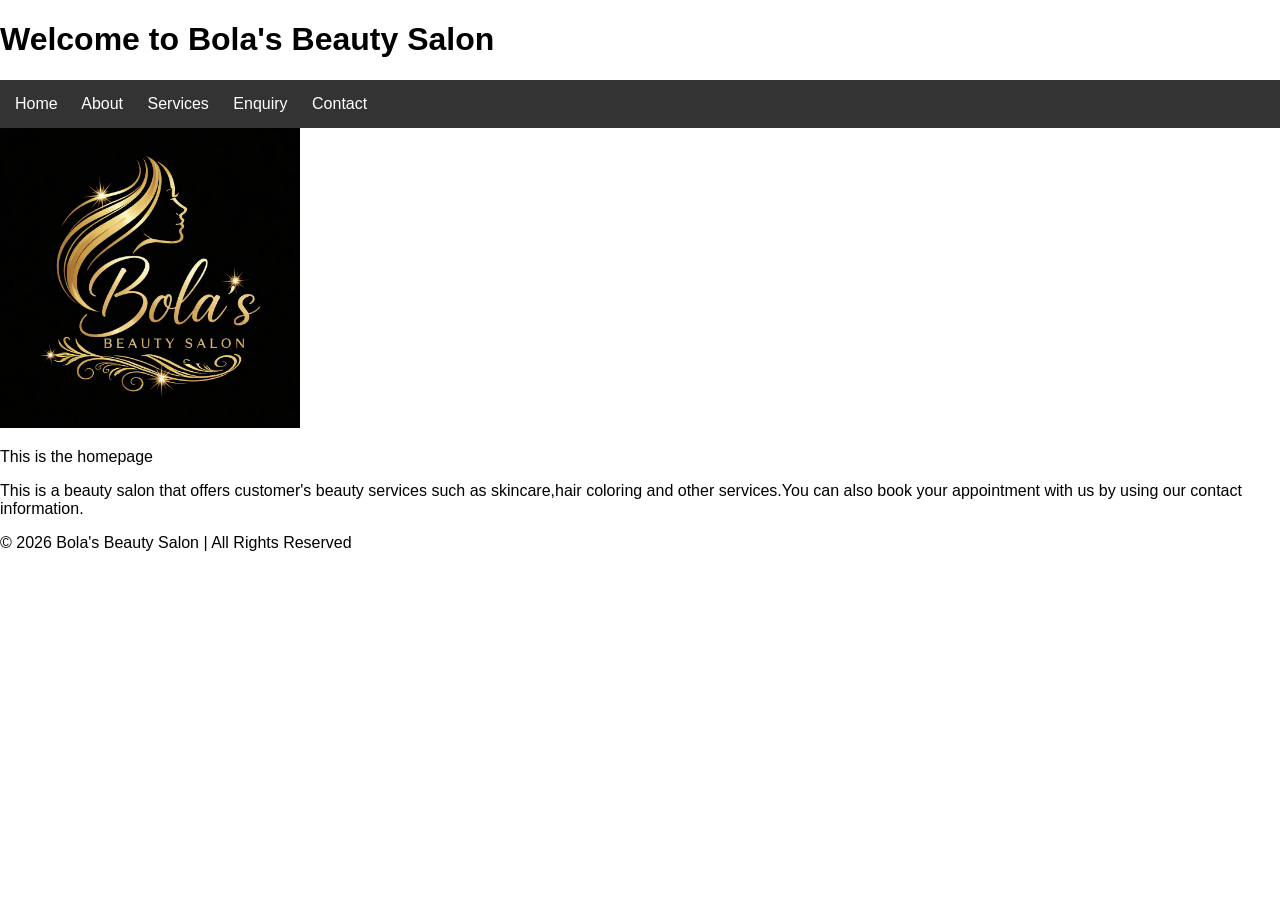
<file: index.html>
<!DOCTYPE html>
<html lang="en">
<head>
    <meta charset="UTF-8">
    <meta name="viewport" content="width=device-width, initial-scale=1.0">
    <link rel="stylesheet" href="./CSS/style.css">
    <title>Home</title>
</head>
<body>
    <h1>Welcome to Bola's Beauty Salon</h1>
    <nav>
        <a href="index.html">Home</a>
        <a href="about.html">About</a>
        <a href="services.html">Services</a>
        <a href="enquiry.html">Enquiry</a>
        <a href="contact.html">Contact</a>
    </nav>
    <img src="Images/Business logo.jpg" width="300">
    <p>This is the homepage</p>
    <p>This is a beauty salon that offers customer's beauty services such as skincare,hair coloring and other services.You can also book your appointment with us by using our contact information. </p>
        <footer>
            <p>&copy; 2026 Bola's Beauty Salon | All Rights Reserved</p>
        </footer>
    
</body>
</html>
</file>
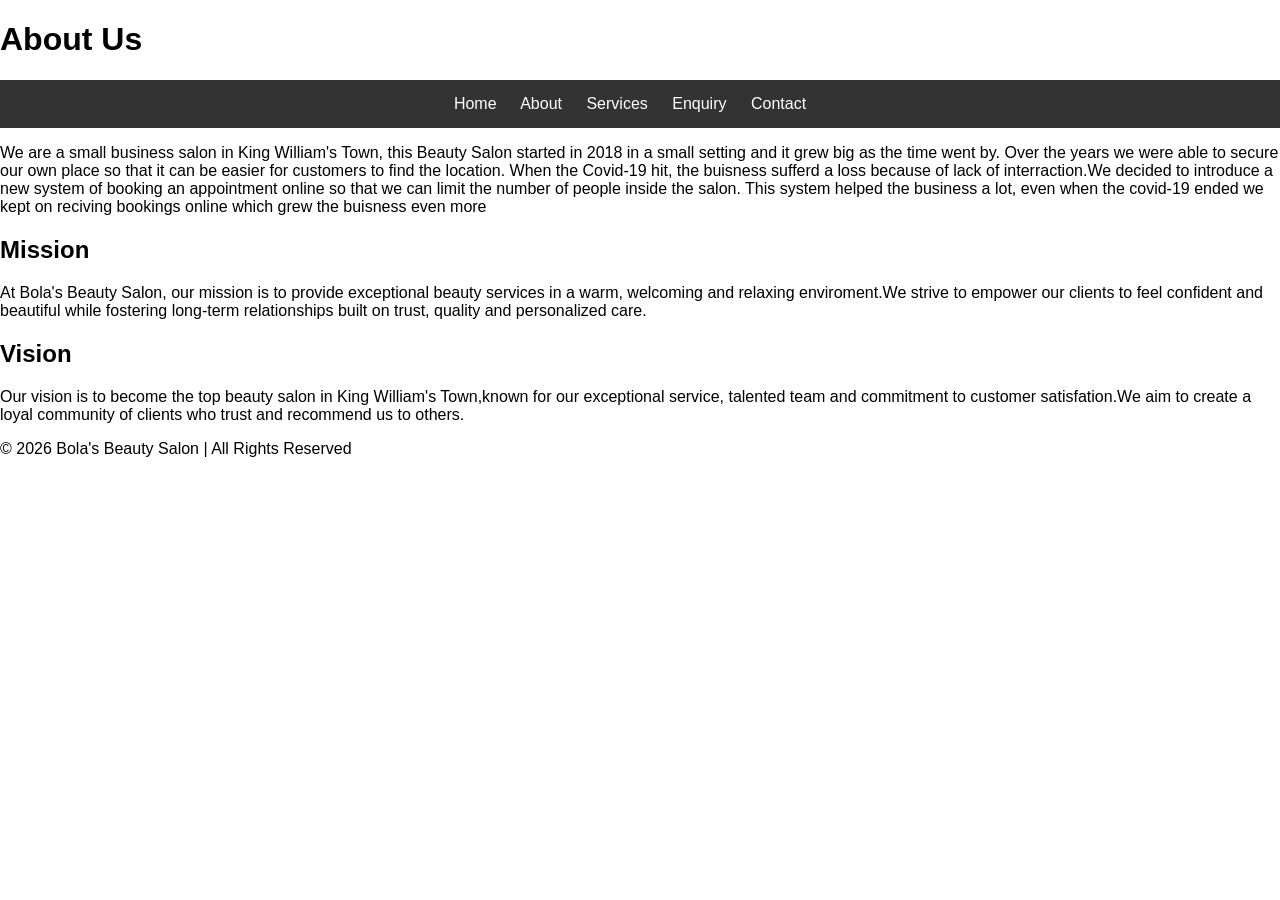
<file: about.html>
<!DOCTYPE html>
<html lang="en">
<head>
    <meta charset="UTF-8">
    <meta name="viewport" content="width=device-width, initial-scale=1.0">
    <link rel="stylesheet" href="./CSS/style.css">
    <title>About</title>
</head>
<body>
    <h1>About Us</h1>
    <nav>
       <center> <a href="index.html">Home</a>
        <a href="about.html">About</a>
        <a href="services.html">Services</a>
        <a href="enquiry.html">Enquiry</a>
        <a href="contact.html">Contact</a></center>
    </nav>
    <p>We are a small business salon in King William's Town, this Beauty Salon started in 2018 in a small setting and it grew big as the time went by.
    Over the years we were able to secure our own place so that it can be easier for customers to find the location. When the Covid-19 hit, 
    the buisness sufferd a loss because of lack of interraction.We decided to introduce a new system of booking an appointment online so that we can limit the number of people inside the salon. 
    This system helped the business a lot, even when the covid-19 ended we kept on reciving bookings online which grew the buisness even more</P>
    <h2>Mission</h2>
    <p>At Bola's Beauty Salon, our mission is to provide exceptional beauty services in a warm, welcoming and relaxing enviroment.We strive to empower our clients to feel confident and beautiful while fostering long-term relationships built on trust, quality and personalized care.</p>
    <h2>Vision</h2>
    <p>Our vision is to become the top beauty salon in King William's Town,known for our exceptional service, talented team and commitment to customer satisfation.We aim to create a loyal community of clients who trust and recommend us to others.</p>
<footer>
    <p>&copy; 2026 Bola's Beauty Salon | All Rights Reserved</p>
</footer>
</body>
</html>
</file>
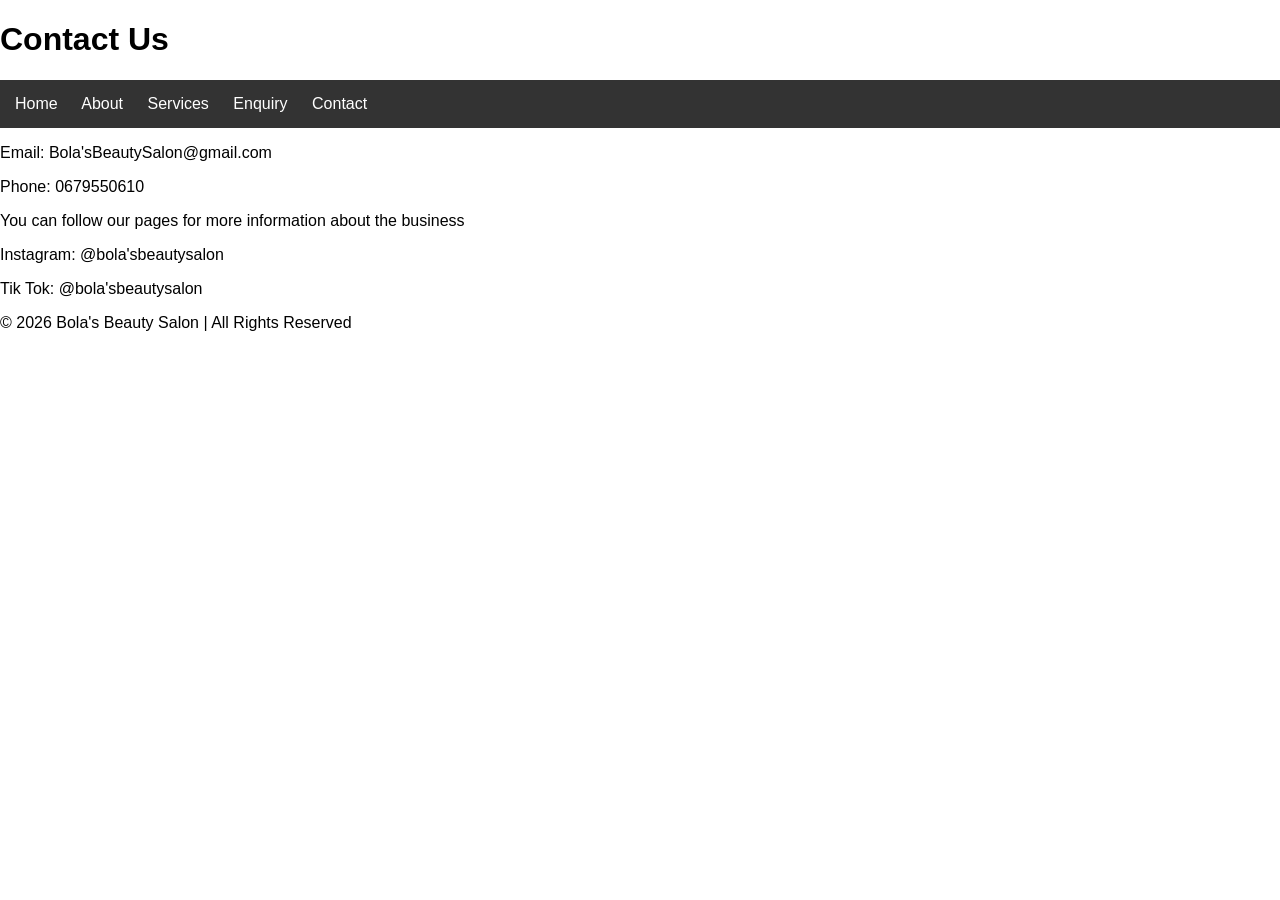
<file: contact.html>
<!DOCTYPE html>
<html lang="en">
<head>
    <meta charset="UTF-8">
    <meta name="viewport" content="width=device-width, initial-scale=1.0">
    <link rel="stylesheet" href="./CSS/style.css">
    <title>Contact</title>
</head>
<body>
    <h1>Contact Us</h1>
    <nav>
        <a href="index.html">Home</a>
        <a href="about.html">About</a>
        <a href="services.html">Services</a>
        <a href="enquiry.html">Enquiry</a>
        <a href="contact.html">Contact</a>
    </nav>
    <p>Email: Bola'sBeautySalon@gmail.com</p>
    <p>Phone: 0679550610</p>
    <p>You can follow our pages for more information about the business</p>
    <p>Instagram: @bola'sbeautysalon</p>
    <p>Tik Tok: @bola'sbeautysalon</p>
<footer>
    <p>&copy; 2026 Bola's Beauty Salon | All Rights Reserved</p>
</footer>
    
    
</body>
</html>
</file>
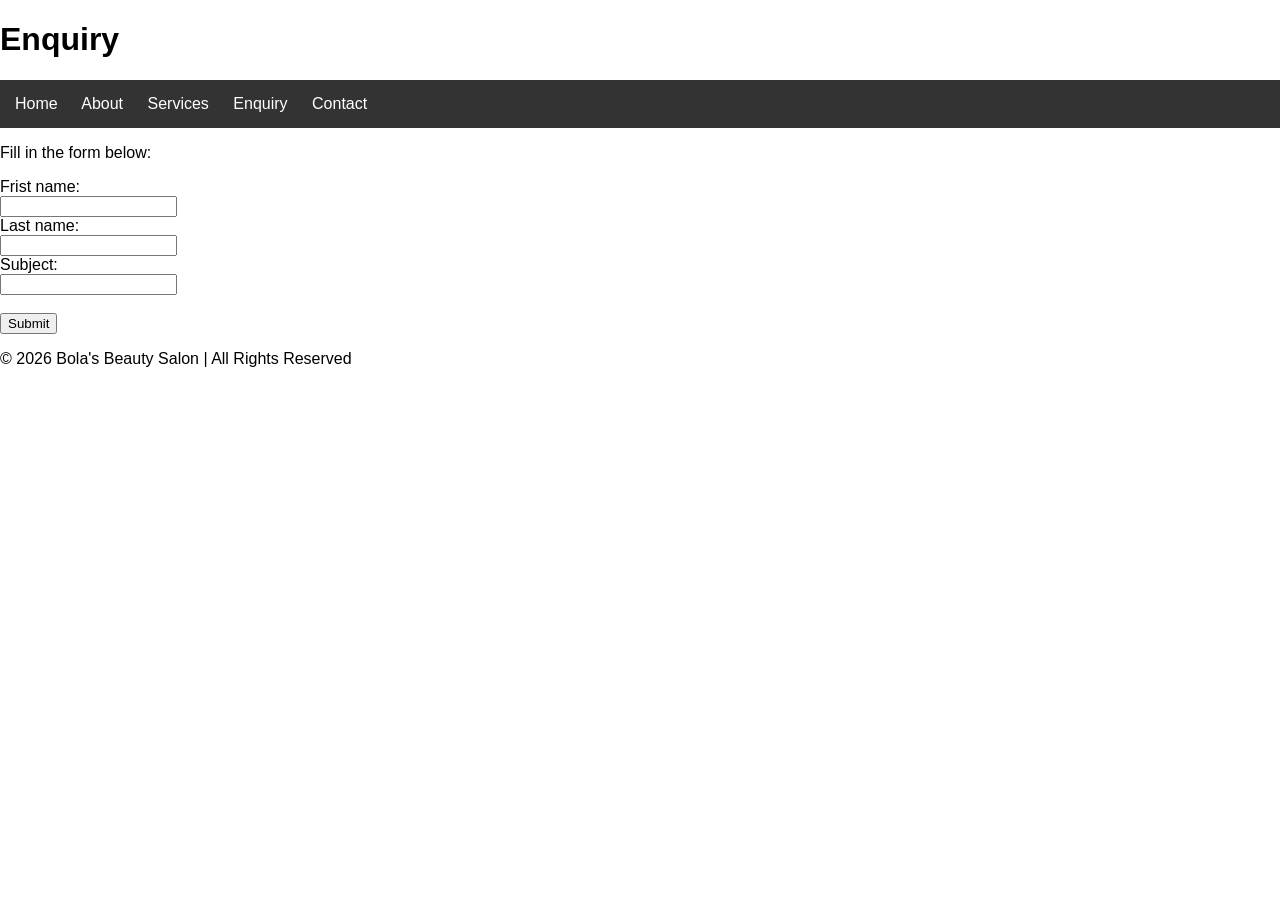
<file: enquiry.html>
<!DOCTYPE html>
<html lang="en">
<head>
    <meta charset="UTF-8">
    <meta name="viewport" content="width=device-width, initial-scale=1.0">
    <link rel="stylesheet" href="./CSS/style.css">
    <title>Enquiry</title>
</head>
<body>
    <h1>Enquiry</h1>
    <nav>
        <a href="index.html">Home</a>
        <a href="about.html">About</a>
        <a href="services.html">Services</a>
        <a href="enquiry.html">Enquiry</a>
        <a href="contact.html">Contact</a>
    </nav>
    <p>Fill in the form 
        below:</p>
    <form>
        <label for="fname">Frist name:</label><br>
        <input type="text" id="fname" name="fname"><br>
        <label for="lname">Last name:</label><br>
        <input type="text" id="lname" name="lname"><br>
        <label for="subject">Subject:</label><br>
        <input type="text" id="subject" name="subject"><br><br>
        <input type="submit" value="Submit">
    </form>
<footer>
    <p>&copy; 2026 Bola's Beauty Salon | All Rights Reserved</p>
</footer>
</body>
</html>
</file>
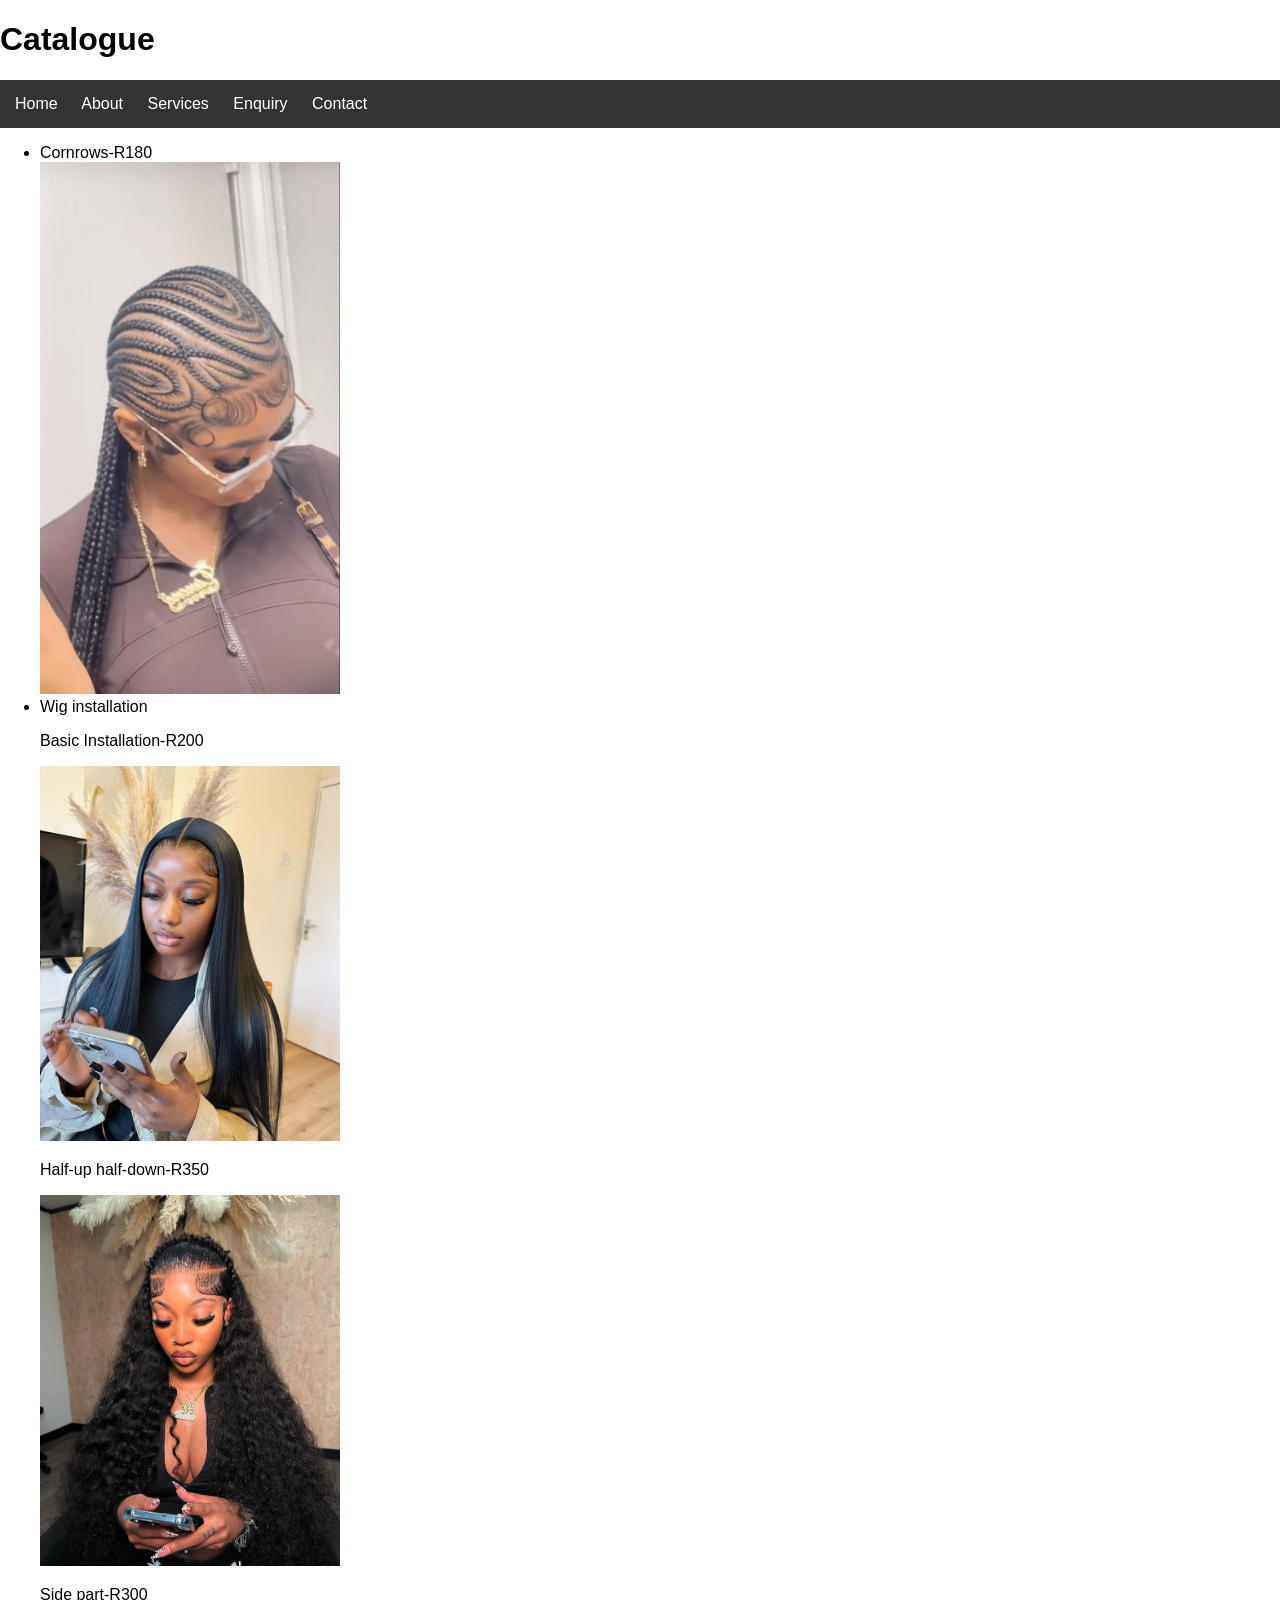
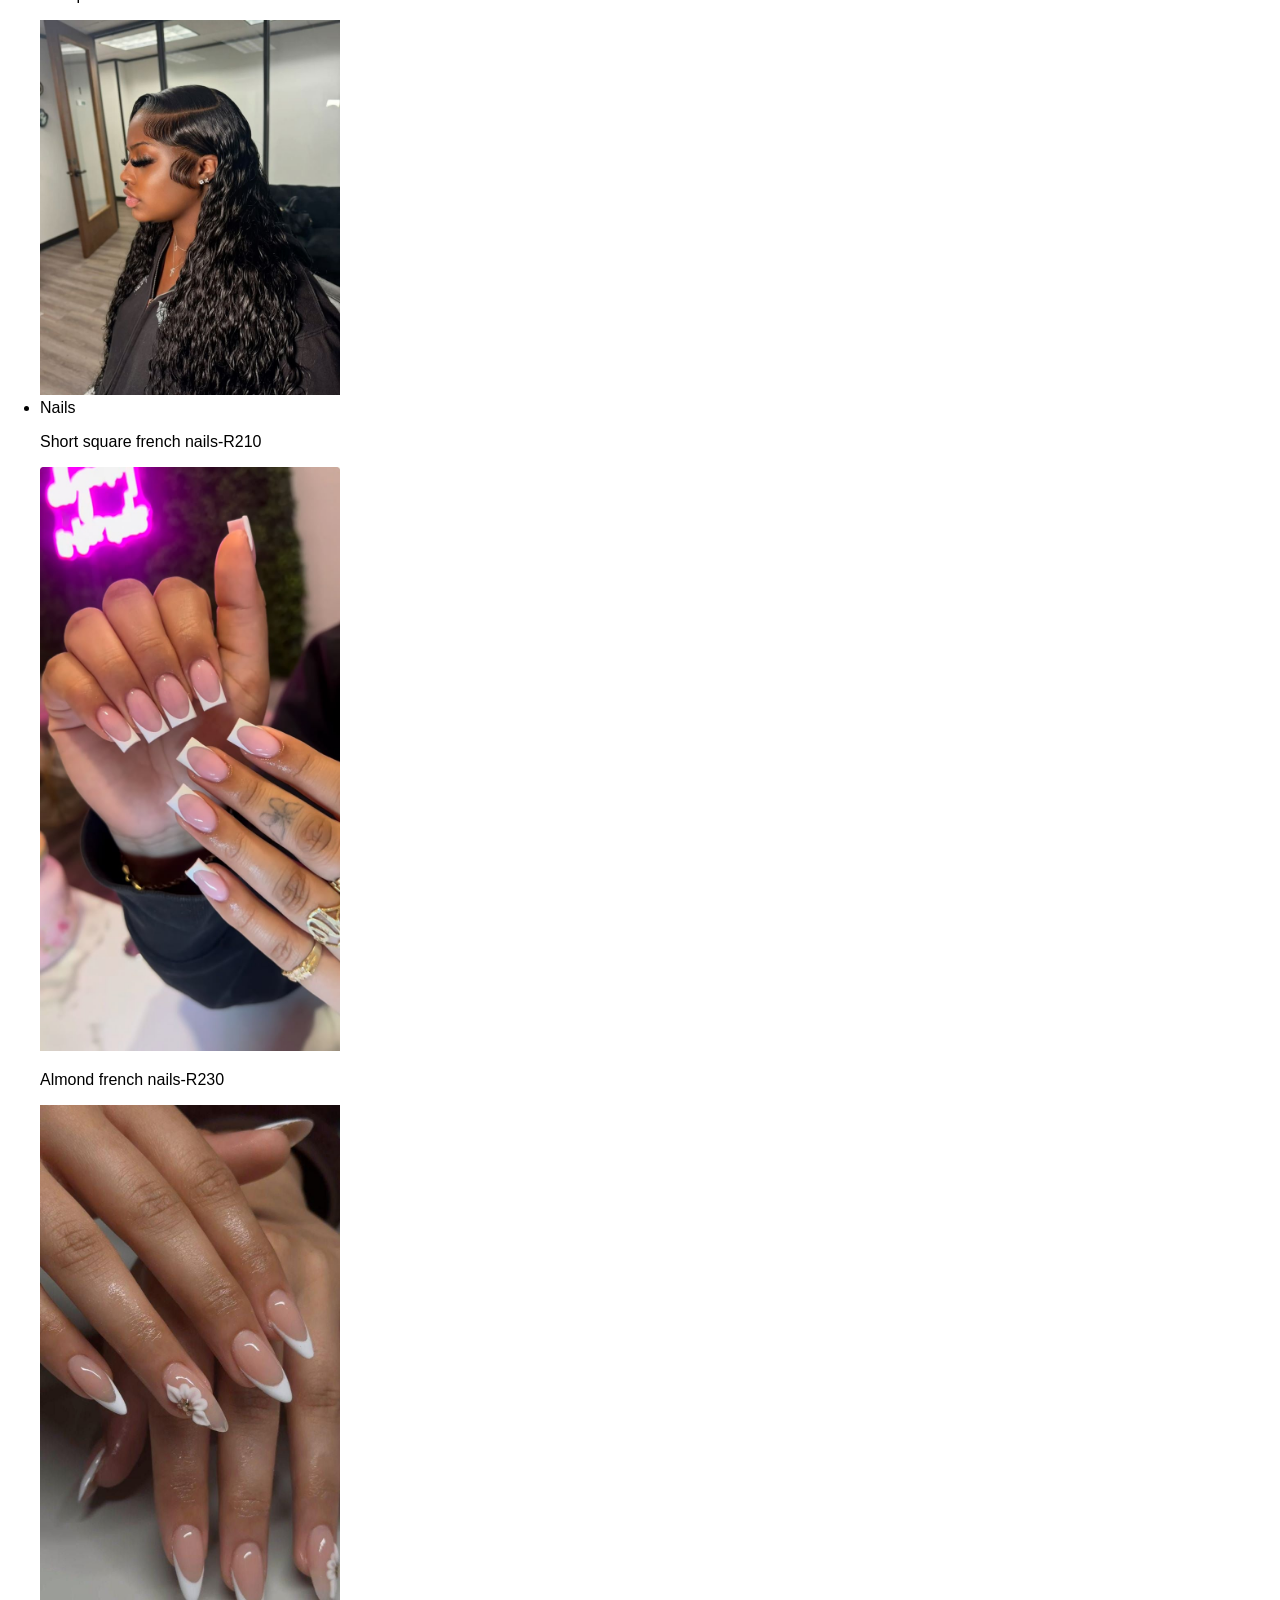
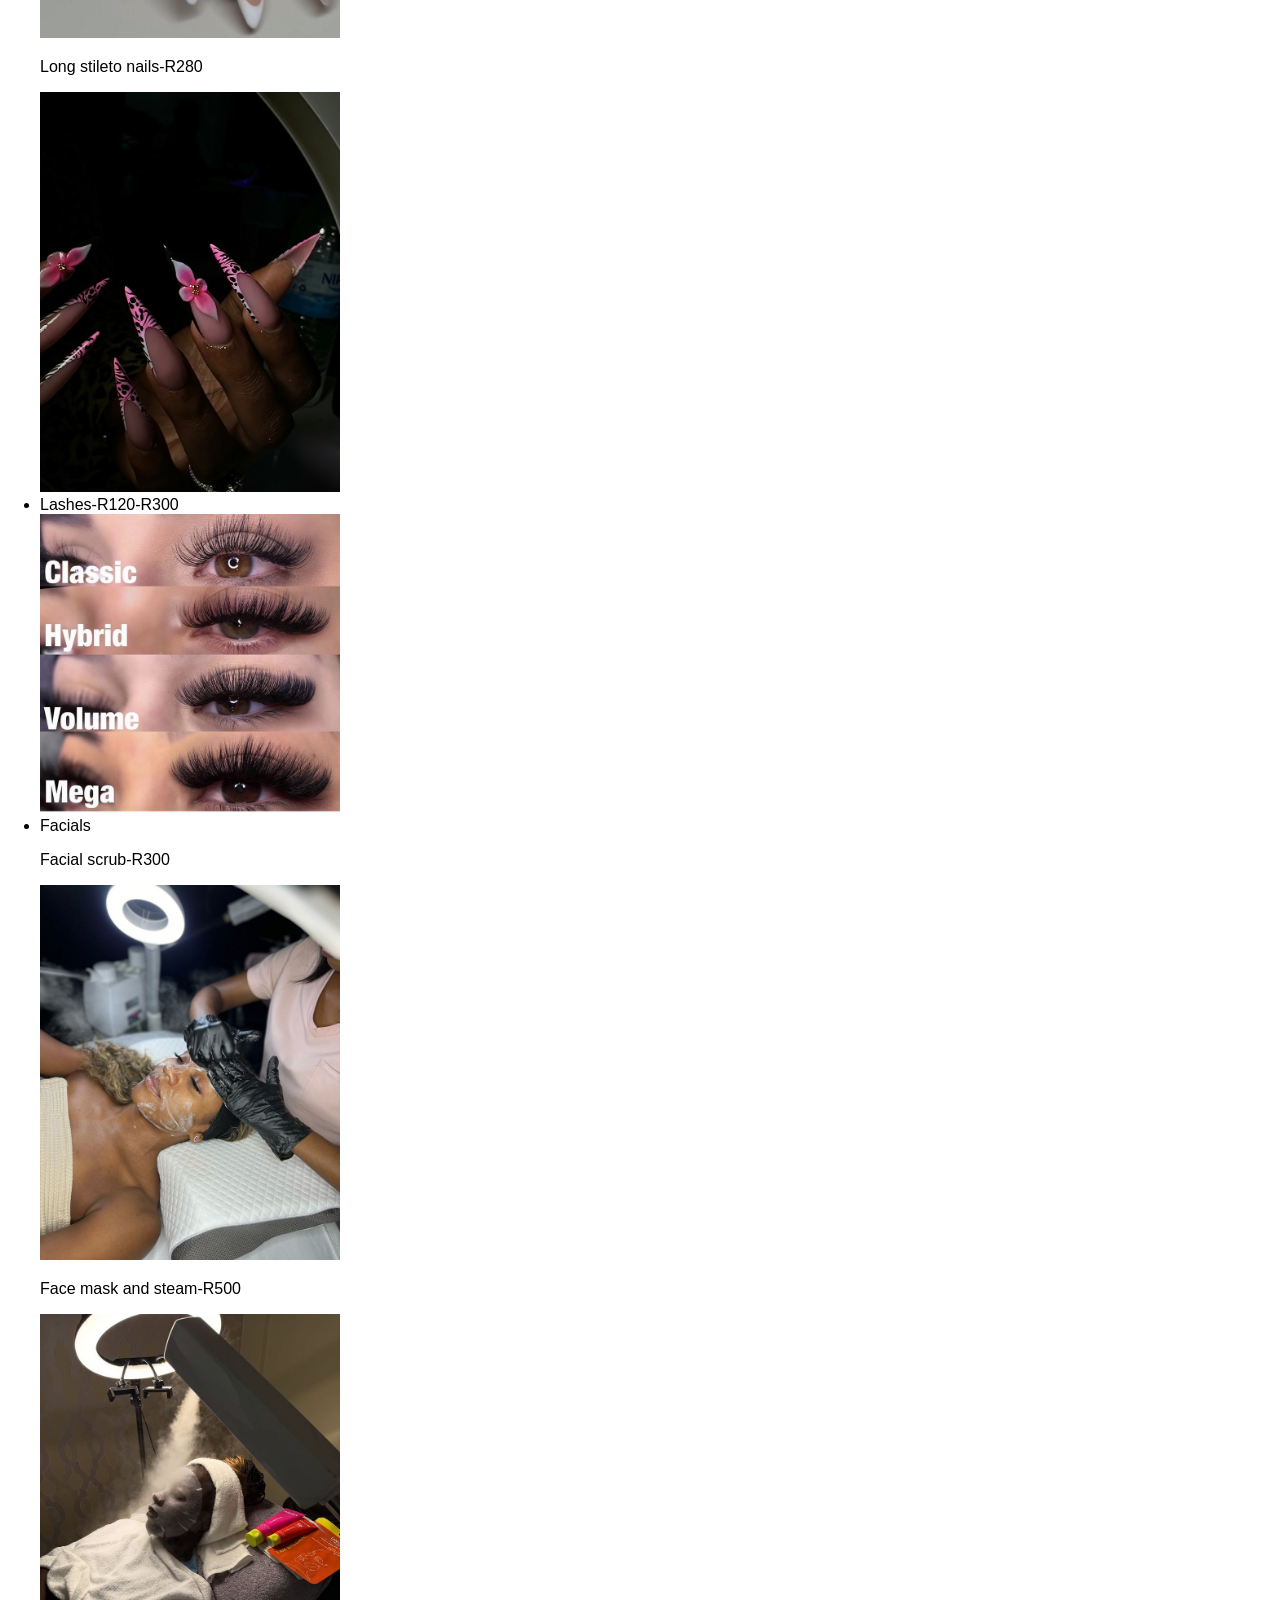
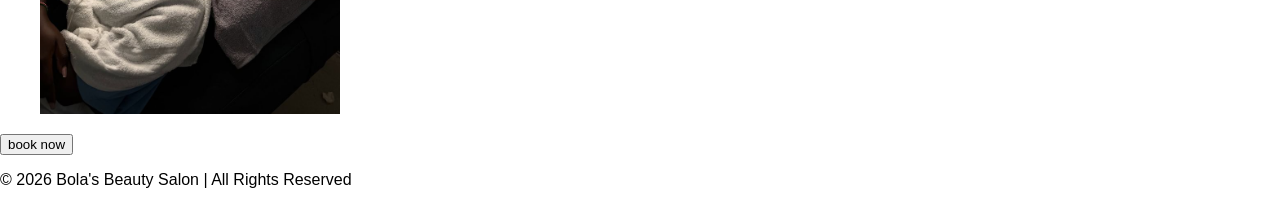
<file: services.html>
<!DOCTYPE html>
<html lang="en">
<head>
    <meta charset="UTF-8">
    <meta name="viewport" content="width=device-width, initial-scale=1.0">
    <link rel="stylesheet" href="./CSS/style.css">
    <title>Services</title>
</head>
<body>
    <h1>Catalogue</h1>
    <nav>
        
        <a href="index.html">Home</a>
        <a href="about.html">About</a>
        <a href="services.html">Services</a>
        <a href="enquiry.html">Enquiry</a>
        <a href="contact.html">Contact</a>
    </nav> 
   <ul>
        <li>Cornrows-R180</li>
        <img src="Images/Conrows.jpg" width="300">
        <li>Wig installation</li>
        <p>Basic Installation-R200</p>
        <img src="Images/Basic Installation.jpg" width="300">
        <p>Half-up half-down-R350</p>
        <img src="Images/Half-up half-down.jpg" width="300">
        <p>Side part-R300</p>
        <img src="Images/Side part.jpg" width="300">
        <li>Nails</li>
        <p>Short square french nails-R210</p>
        <img src="Images/Short French nails.jpg" width="300">
        <p>Almond french nails-R230</p>
        <img src="Images/Almond French Tip Nails With Rhinestones.jpg" width="300">
        <p>Long stileto nails-R280 </p>
        <img src="Images/Stileto long nails.jpg" width="300">
        <li>Lashes-R120-R300</li>
        <img src="Images/Lash installation.jpg" width="300">
        <li>Facials</li>
        <p>Facial scrub-R300</p>
        <img src="Images/Facila scrub.jpg" width="300">
        <p>Face mask and steam-R500</p>
        <img src="Images/Facila mask.jpg" width="300">
   
    </ul>
    <button> book now</button>
<footer>
    <p>&copy; 2026 Bola's Beauty Salon | All Rights Reserved</p>
</footer>
    
</body>
</html>
</file>
<file: CSS/style.css>
/* =====================================
   GLOBAL STYLES
===================================== */

body {
    margin: 0;
    font-family: Arial, sans-serif;
}

nav {
    background-color: #333;
    padding: 15px;
}

nav a {
    color: white;
    text-decoration: none;
    margin-right: 20px;
}

/* =====================================
   HOME PAGE STYLES
===================================== */

.hero {
    background-color: lightblue;
    padding: 100px;
    text-align: center;
}

.home-card {
    border: 1px solid #ccc;
    padding: 20px;
}

/* =====================================
   ABOUT PAGE STYLES
===================================== */

.about-banner {
    background-color: #f4f4f4;
    padding: 80px;
    text-align: center;
}

.team-member {
    margin-bottom: 20px;
}

/* =====================================
   CONTACT PAGE STYLES
===================================== */

.contact-form {
    width: 50%;
    margin: auto;
}

.contact-form input,
.contact-form textarea {
    width: 100%;
    padding: 10px;
    margin-bottom: 15px;
}
</file>
